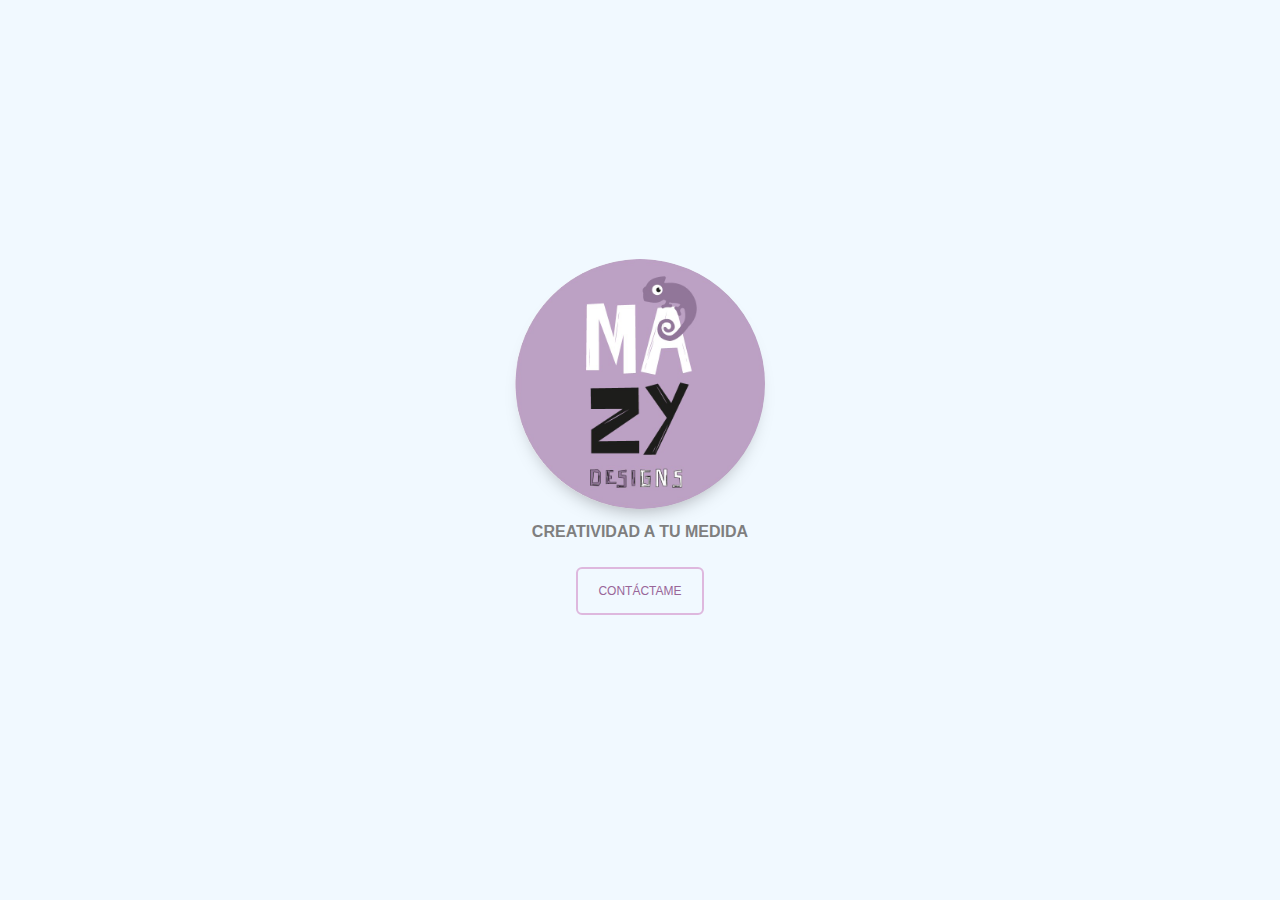
<file: index.html>
<!DOCTYPE html>
<html lang="es">

<head>
    <meta charset="UTF-8">
    <meta name="viewport" content="width=device-width, initial-scale=1.0">
    <title>Mazy Designs</title>
    <link rel="stylesheet" href="./css/style.css">
</head>

<body oncontextmenu="return false" onselectstart="return  false" onkeydown="return false" ondragstart="return  false">
    <main>
        <section class="logo-section">
            <div class="logo">
                <img src="./img/logo.jpg" alt="Logo">
                <h1>CREATIVIDAD A TU MEDIDA</h1>
            </div>
            <div class="boton">
                <ul>
                    <li><a href="https://api.whatsapp.com/send?phone=+573007693419&text=Hola!%20Quiero%20m%C3%A1s%20informaci%C3%B3n"
                            id="contactame" target="_blank">CONTÁCTAME</a></li>
                </ul>
            </div>
        </section>
        </section>
    </main>
    <footer>
    </footer>
</body>

</html>
</file>
<file: css/style.css>
:root {
	--color1: #996699;
	--color2: #cc99cc;
	--color3: #deb8de;
	--white: #ffffff;
	--black: #333333;
	--bck: #f1f9ff;
	--sm: 12px;
	--md: 14px;
	--lg: 16px;
}

* {
	margin: 0;
	padding: 0;
	box-sizing: border-box;
	font-family: Arial, Helvetica, sans-serif;
}

.shadow-drop-bottom {
	-webkit-animation: shadow-drop-bottom 0.4s
		cubic-bezier(0.25, 0.46, 0.45, 0.94) both;
	animation: shadow-drop-bottom 0.4s cubic-bezier(0.25, 0.46, 0.45, 0.94) both;
}

body {
	background-color: var(--bck);
}

main {
	display: flex;
	justify-content: center;
	align-items: center;
	flex-direction: column;

	& .logo-section {
		height: 100vh;
		display: flex;
		flex-direction: column;
		align-items: center;
		justify-content: center;
		width: 100%;

		& img {
			width: 250px;
			user-select: none;
			border-radius: 50%;
			background-color: var(--color2);
			box-shadow: 0 12px 20px -12px rgba(0, 0, 0, 0.35);
			animation: shadow-drop-bottom 0.4s cubic-bezier(0.25, 0.46, 0.45, 0.94)
				both;
		}

		& h1 {
			color: #7f7f7f;
			font-size: var(--lg);
			margin-top: var(--md);
		}

		& ul {
			display: flex;
			gap: 20px;
			list-style: none;
			font-size: var(--sm);
			color: var(--black);
		}

		& li {
			& a {
				text-decoration: none;
				color: var(--color1);
			}
		}

		& #contactame {
			border: 2px solid var(--color3);
			padding: 15px;
			padding-inline: 20px;
			border-radius: 6px;
		}
	}
}

.descripcion-section {
	width: 100%;
	display: flex;
	flex-direction: row;
	align-items: center;
	justify-content: space-evenly;
	gap: var(--md);

	& div {
		display: flex;
		flex-direction: column;
		align-items: center;
		gap: var(--md);
		width: 350px;

		& h2 {
			color: var(--color1);
			font-size: var(--md);
		}

		& p {
			color: var(--black);
			font-size: var(--sm);
		}
	}
}

.logo {
	display: flex;
	flex-direction: column;
	align-items: center;
}

.boton {
	height: 100px;
	display: flex;
	justify-content: center;
	align-items: center;
}
@-webkit-keyframes shadow-drop-bottom {
	0% {
		-webkit-box-shadow: 0 0 0 0 rgba(0, 0, 0, 0);
		box-shadow: 0 0 0 0 rgba(0, 0, 0, 0);
	}
	100% {
		-webkit-box-shadow: 0 12px 20px -12px rgba(0, 0, 0, 0.35);
		box-shadow: 0 12px 20px -12px rgba(0, 0, 0, 0.35);
	}
}
@keyframes shadow-drop-bottom {
	0% {
		-webkit-box-shadow: 0 0 0 0 rgba(0, 0, 0, 0);
		box-shadow: 0 0 0 0 rgba(0, 0, 0, 0);
	}
	100% {
		-webkit-box-shadow: 0 12px 20px -12px rgba(0, 0, 0, 0.35);
		box-shadow: 0 12px 20px -12px rgba(0, 0, 0, 0.35);
	}
}
</file>
